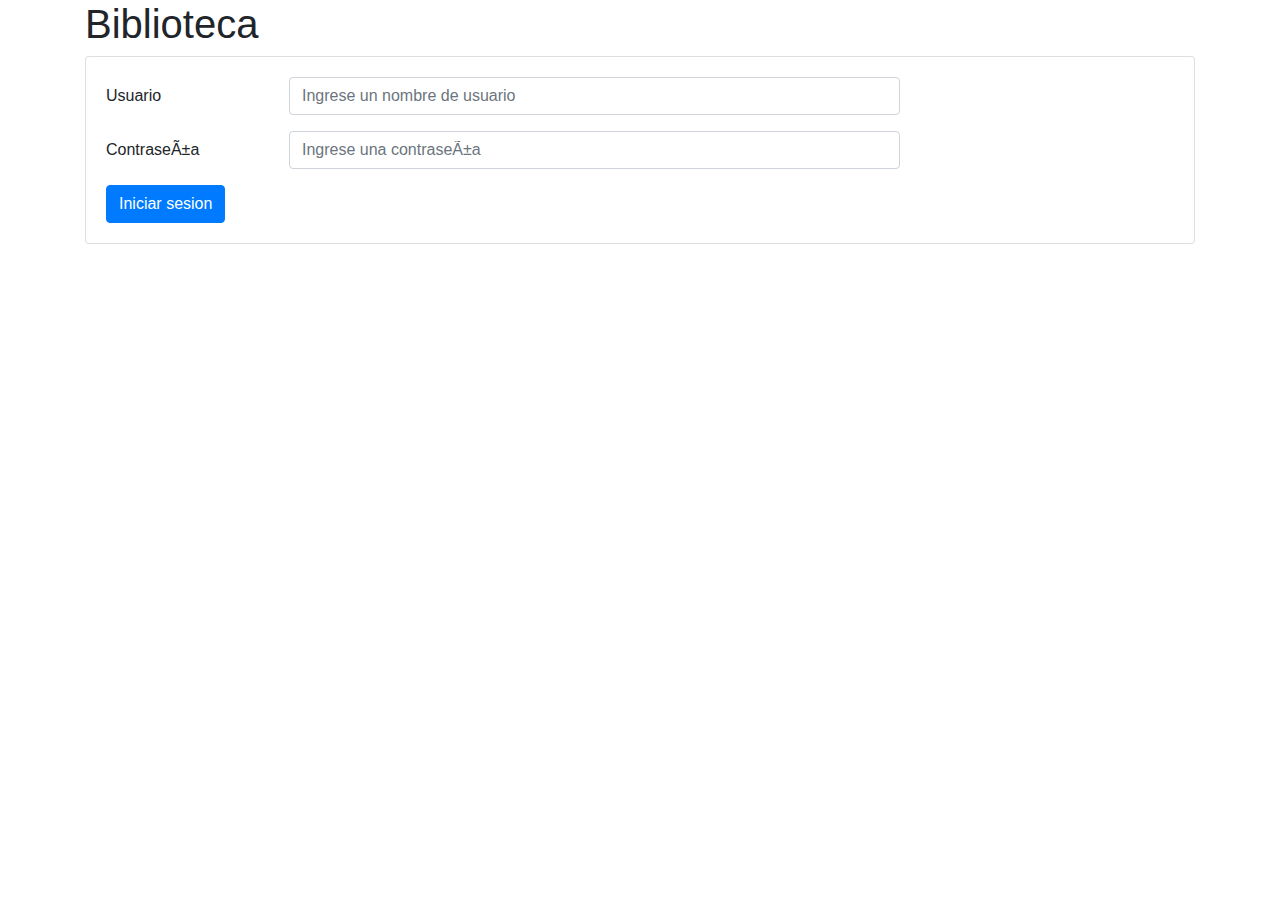
<file: TPINTEGRADOR_GRUPO_2/WebContent/index.html>
<!DOCTYPE html PUBLIC "-//W3C//DTD HTML 4.01 Transitional//EN" "http://www.w3.org/TR/html4/loose.dtd">
<html>

<head>
    <meta http-equiv="Content-Type" content="text/html; charset=ISO-8859-1">
    <title>Insert title here</title>
    <link rel="stylesheet" href="https://maxcdn.bootstrapcdn.com/bootstrap/4.0.0/css/bootstrap.min.css"
        integrity="sha384-Gn5384xqQ1aoWXA+058RXPxPg6fy4IWvTNh0E263XmFcJlSAwiGgFAW/dAiS6JXm" crossorigin="anonymous">

</head>

<body>
    <div class="container">
        <h1>Biblioteca</h1>
        <div class="card">
            <div class="card-body">
                <form action="#" method="post">

                    <div class=" form-group row">
                        <label for="lastName" class="col-sm-2 col-form-label">Usuario</label>
                        <div class="col-sm-7">
                            <input type="text" class="form-control" name="username"
                                placeholder="Ingrese un nombre de usuario">
                        </div>
                    </div>

                    <div class="form-group row">
                        <label for="lastName" class="col-sm-2 col-form-label">Contraseña</label>
                        <div class="col-sm-7">
                            <input type="password" class="form-control" name="password"
                                placeholder="Ingrese una contraseña">
                        </div>
                    </div>
                    <button type="submit" class="btn btn-primary">Iniciar sesion</button>
                </form>
            </div>
        </div>
    </div>

</body>

</html>
</file>
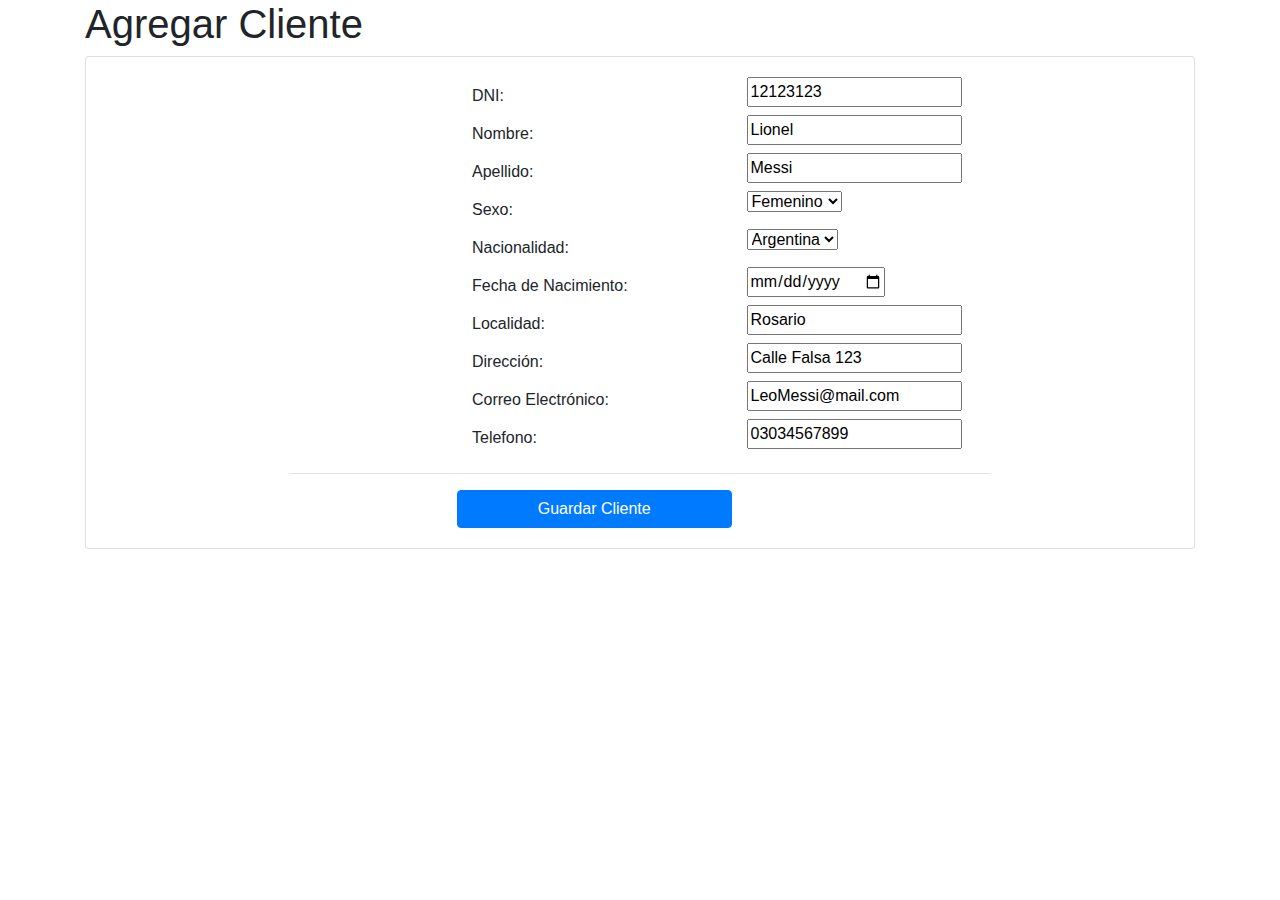
<file: TPINTEGRADOR_GRUPO_2/WebContent/WEB-INF/vistas/NuevoCliente.html>
<!DOCTYPE html PUBLIC "-//W3C//DTD HTML 4.01 Transitional//EN" "http://www.w3.org/TR/html4/loose.dtd">
<html>

<head>
    <meta http-equiv="Content-Type" content="text/html; charset=ISO-8859-1">
    <title>Biblioteca - Agregar Cliente</title>
    <link rel="stylesheet" href="https://maxcdn.bootstrapcdn.com/bootstrap/4.0.0/css/bootstrap.min.css"
        integrity="sha384-Gn5384xqQ1aoWXA+058RXPxPg6fy4IWvTNh0E263XmFcJlSAwiGgFAW/dAiS6JXm" crossorigin="anonymous">

</head>

<body>
    <div class="container">
        <h1>Agregar Cliente</h1>
        <div class="card">
            <div class="card-body">
                <form action="#" method="post">

                        <div class="row">

                            <label for="dni" class="col-md-3 offset-4 col-form-label">DNI: </label>
                            <div class="col-md-5"><input type="text" name="Dni" value="12123123"></div>
                            <label for="nombre" class="col-md-3 offset-4 col-form-label">Nombre: </label>
                            <div class="col-md-5"><input type="text" name="Nombre" value="Lionel"></div>
                            <label for="apellido" class="col-md-3 offset-4 col-form-label">Apellido: </label>
                            <div class="col-md-5"><input type="text" name="Apellido" value="Messi"></div>
                            <label for="sexo" class="col-md-3 offset-4 col-form-label">Sexo: </label>
                            <div class="col-md-5"><select name="Sexo" id="Sexo">
                            						<option value="F">Femenino</option>
                            						<option value="M">Masculino</option>
                            						</select></div>
                            <label for="nacionalidad" class="col-md-3 offset-4 col-form-label">Nacionalidad: </label>
                            <div class="col-md-5"><select name="Nacionalidad" id="Nacionalidad">
                            						<option value="A">Argentina</option>
                            						<option value="C">Chile</option>
                            						<option value="P">Per�</option>
                            						<option value="O">...</option>
                            						</select></div>
                            <label for="fnacimiento" class="col-md-3 offset-4 col-form-label">Fecha de Nacimiento: </label>
                            <div class="col-md-5"><input type="date" name="FNacimiento"></div>
                            <label for="localidad" class="col-md-3 offset-4 col-form-label">Localidad: </label>
                            <div class="col-md-5"><input type="text" name="Localidad" value="Rosario"></div>
                            <label for="direccion" class="col-md-3 offset-4 col-form-label">Direcci�n: </label>
                            <div class="col-md-5"><input type="text" name="Direccion" value="Calle Falsa 123"></div>
                            <label for="correo" class="col-md-3 offset-4 col-form-label">Correo Electr�nico: </label>
                            <div class="col-md-5"><input type="text" name="Correo" value="LeoMessi@mail.com"></div>
                            <label for="telefono" class="col-md-3 offset-4 col-form-label">Telefono: </label>
                            <div class="col-md-5"><input type="text" name="Telefono" value="03034567899"></div>
                    </div>
                    
                    <div class="row">
                        <div class="col-md-8 offset-2">
                            <hr>
                        </div>
                    </div>
                    
                    <div class="row">
                        <button type="submit" class="btn btn-primary col-md-3 offset-4 ml-center">Guardar Cliente</button>
                    </div>
                </form>
            </div>
        </div>
    </div>

</body>

</html>
</file>
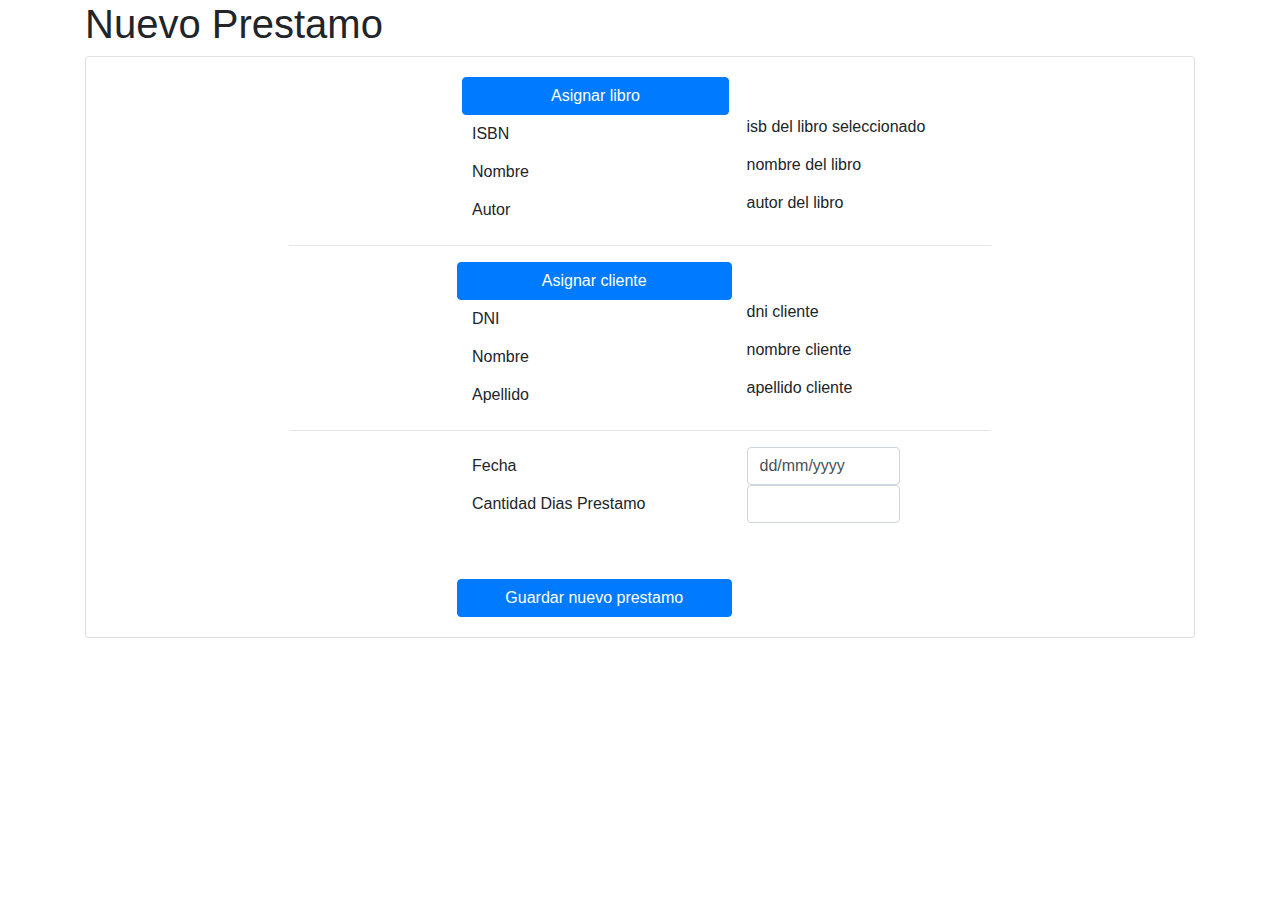
<file: TPINTEGRADOR_GRUPO_2/WebContent/WEB-INF/vistas/NuevoPrestamo.html>
<!DOCTYPE html PUBLIC "-//W3C//DTD HTML 4.01 Transitional//EN" "http://www.w3.org/TR/html4/loose.dtd">
<html>

<head>
    <meta http-equiv="Content-Type" content="text/html; charset=ISO-8859-1">
    <title>Biblioteca</title>
    <link rel="stylesheet" href="https://maxcdn.bootstrapcdn.com/bootstrap/4.0.0/css/bootstrap.min.css"
        integrity="sha384-Gn5384xqQ1aoWXA+058RXPxPg6fy4IWvTNh0E263XmFcJlSAwiGgFAW/dAiS6JXm" crossorigin="anonymous">
    <link rel="stylesheet" href="https://use.fontawesome.com/releases/v5.7.0/css/all.css"
        integrity="sha384-lZN37f5QGtY3VHgisS14W3ExzMWZxybE1SJSEsQp9S+oqd12jhcu+A56Ebc1zFSJ" crossorigin="anonymous">

        <style>
            .text-divider{margin: 2em 0; line-height: 0; text-align: center;}
.text-divider span{background-color: #ffffff; padding: 1em;}
.text-divider:before{ content: " "; display: block; border-top: 1px solid #e3e3e3; border-bottom: 1px solid #f7f7f7;}
        </style>

</head>

<body>
    <div class="container">
        <h1>Nuevo Prestamo</h1>
        <div class="card">
            <div class="card-body">
                <form action="#" method="post">

                        <button type="button" class="btn btn-primary col-md-3 offset-4" data-toggle="modal"
                                    data-target="#exampleModalCenter">Asignar libro</button>
                        <div class="row">

                            <label for="lastName" class="col-md-3 offset-4 col-form-label">ISBN</label>
                            <div class="col-md-5">isb del libro seleccionado</div>
                            <label for="lastName" class="col-md-3 offset-4 col-form-label">Nombre </label>
                            <div class="col-md-5">nombre del libro</div>
                            <label for="lastName" class="col-md-3 offset-4 col-form-label">Autor </label>
                            <div class="col-md-5">autor del libro</div>
                        </div>
                        <div class="row">
                            <div class="col-md-8 offset-2">
                                <hr>
                            </div>
                        </div>
                       
                        <div class="row">

                            <button type="button" class="btn btn-primary col-md-3 offset-4" data-toggle="modal"
                            data-target="#exampleModalCenter2">Asignar cliente</button>
                        </div>
                        <div class="row">

                            <label for="lastName" class="col-md-3 offset-4 col-form-label">DNI</label>
                            <div class="col-md-5">dni cliente</div>
                            <label for="lastName" class="col-md-3 offset-4 col-form-label">Nombre </label>
                            <div class="col-md-5">nombre cliente</div>
                            <label for="lastName" class="col-md-3 offset-4 col-form-label">Apellido </label>
                            <div class="col-md-5">apellido cliente</div>
                    </div>
                    <div class="row">
                        <div class="col-md-8 offset-2">
                            <hr>
                        </div>
                    </div>
                    
                    <div class="row">
                        <label for="lastName" class="col-md-3 offset-4 col-form-label">Fecha</label>
                        <div class="col-md-2">
                            <input type="text" id="datepicker" width="276" class="form-control" value="dd/mm/yyyy"/>

                        </div>
                    </div> 
                    <div class="row">
                        <label for="lastName" class="col-md-3 offset-4 col-form-label">Cantidad Dias Prestamo</label>
                        <div class="col-md-2">
                            <input type="number" min="1" class="form-control" name="username">
                        </div>
                    </div>
                    <div class="row">
                        <div class="col-md-8 offset-2 mt-5">
                            <h3></h3>
                        </div>
                    </div>
                    <div class="row">
                        <button type="submit" class="btn btn-primary col-md-3 offset-4">Guardar nuevo prestamo</button>

                    </div>
                </form>
            </div>
        </div>
    </div>
    <div class="modal fade" id="exampleModalCenter" tabindex="-1" role="dialog"
    aria-labelledby="exampleModalCenterTitle" aria-hidden="true">
    <div class="modal-dialog  modal-lg modal-dialog-centered" role="document">
        <div class="modal-content">
            <div class="modal-header">
                <h5 class="modal-title" id="exampleModalLongTitle">Seleccionar Libro de la biblioteca</h5>
                <button type="button" class="close" data-dismiss="modal" aria-label="Close">
                    <span aria-hidden="true">&times;</span>
                </button>
            </div>
            <div class="modal-body">
               
                <div class=" form-group row">
                    <label for="lastName" class="col-md-1 col-form-label ">ISBN</label>
                    <input type="text" class="form-control col-md-3" name="username"
                    placeholder="ISBN">
                    
                    <label for="lastName" class="col-md-1 col-form-label ">Titulo</label>
                    <input type="text" class="form-control col-md-6" name="username"
                    placeholder="Titulo">
                </div>
                <div class=" form-group row">
                    <label for="lastName" class="col-md-1 col-form-label ">Autor</label>

                    <select name="" id="" class="form-control col-md-3">
                        <option value="">Seleccionar Autor</option>
                    </select>
                    
                    <label for="lastName" class="col-md-1 col-form-label">Genero</label>
                    <select name="" id="" class="form-control col-md-3">
                        <option value="">Seleccionar Genero</option>
                    </select>

                    
                    <label for="lastName" class="col-md-1 col-form-label">Idioma</label>
                    <select name="" id="" class="form-control col-md-3">
                        <option value="">Seleccionar Idioma</option>
                    </select>
                    
                </div>
                
                <button type="button" class="btn btn-primary col-md-2 offset-5" data-toggle="modal"
                data-target="#exampleModalCenter">Buscar</button>
                <div class="text-divider"><span>Resultados de la busqueda, click para asignar</span></div>
                <table class="table">
                    <thead>
                      <tr>
                        <th scope="col">ISBN</th>
                        <th scope="col">Titulo</th>
                        <th scope="col">Idioma</th>
                        <th scope="col">Autor</th>
                        <th scope="col">Genero</th>
                      </tr>
                    </thead>
                    <tbody>
                      <tr>
                        <td>1233</td>
                        <td>titulo libro</td>
                        <td>rusian</td>
                        <td>isac asimov</td>
                        <td>ficcion</td>
                      </tr>
                    
                    </tbody>
                  </table>
            </div>
            <div class="modal-footer">
                <button type="button" class="btn btn-primary">Save changes</button>
                <button type="button" class="btn btn-secondary" data-dismiss="modal">Close</button>
              </div>
        </div>
    </div>
</div>
<div class="modal fade" id="exampleModalCenter2" tabindex="-1" role="dialog"
aria-labelledby="exampleModalCenterTitle" aria-hidden="true">
<div class="modal-dialog  modal-lg modal-dialog-centered" role="document">
    <div class="modal-content">
        <div class="modal-header">
            <h5 class="modal-title" id="exampleModalLongTitle">Seleccionar Cliente</h5>
            <button type="button" class="close" data-dismiss="modal" aria-label="Close">
                <span aria-hidden="true">&times;</span>
            </button>
        </div>
        <div class="modal-body">
           
            <div class=" form-group row">
                <label for="lastName" class="col-md-1 col-form-label offset-2 ">DNI</label>
                <input type="text" class="form-control col-md-3" name="username"
                placeholder="ISBN">
                
              
                
                
                <button type="button" class="btn btn-primary col-md-2 offset-1" data-toggle="modal"
                data-target="#exampleModalCenter">Buscar</button>
            </div>
            <div class="text-divider"><span>Resultados de la busqueda, click para asignar</span></div>
            <table class="table">
                <thead>
                  <tr>
                    <th scope="col">DNI</th>
                    <th scope="col">Nombre</th>
                    <th scope="col">Apellido</th>
                    <th scope="col">Email</th>
                    <th scope="col">Telefono</th>
                  </tr>
                </thead>
                <tbody>
                  <tr>
                    <td>1233</td>
                    <td>cliente1</td>
                    <td>appelido</td>
                    <td>mail@mail.com</td>
                    <td>18938848</td>
                  </tr>
                
                </tbody>
              </table>
        </div>
    </div>
</div>
</div>

    <script src="https://code.jquery.com/jquery-3.2.1.slim.min.js"
    integrity="sha384-KJ3o2DKtIkvYIK3UENzmM7KCkRr/rE9/Qpg6aAZGJwFDMVNA/GpGFF93hXpG5KkN"
    crossorigin="anonymous"></script>
<script src="https://cdn.jsdelivr.net/npm/popper.js@1.12.9/dist/umd/popper.min.js"
    integrity="sha384-ApNbgh9B+Y1QKtv3Rn7W3mgPxhU9K/ScQsAP7hUibX39j7fakFPskvXusvfa0b4Q"
    crossorigin="anonymous"></script>
<script src="https://cdn.jsdelivr.net/npm/bootstrap@4.0.0/dist/js/bootstrap.min.js"
    integrity="sha384-JZR6Spejh4U02d8jOt6vLEHfe/JQGiRRSQQxSfFWpi1MquVdAyjUar5+76PVCmYl"
    crossorigin="anonymous"></script>
  
</body>

</html>
</file>
